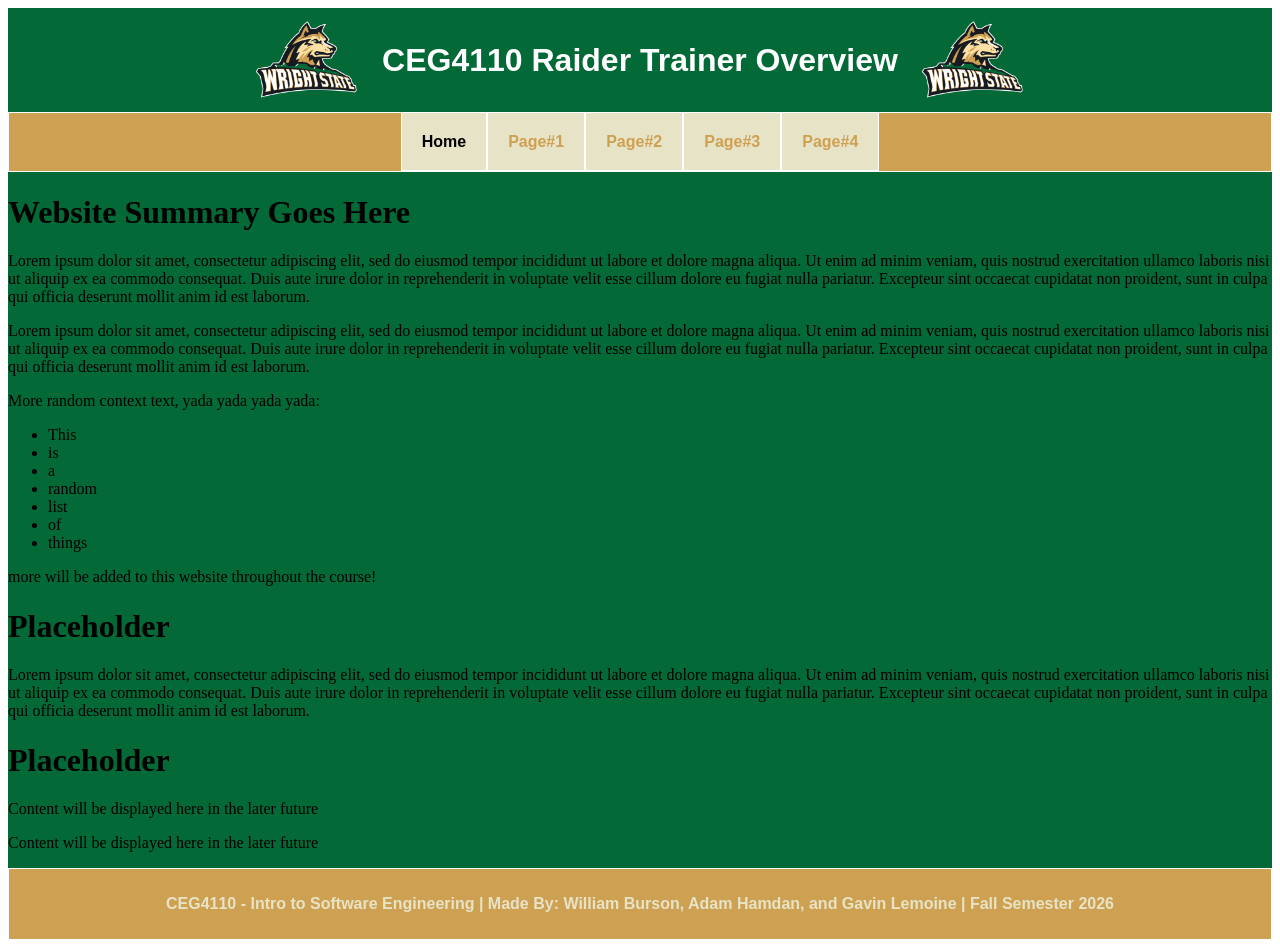
<file: WebsiteWork/index.html>
<!DOCTYPE html>
<html lang="en">
<head>
    <meta charset="UTF-8">
    <meta name="viewport" content="width=device-width, initial-scale=1.0">
    <title>CEG4110 Raider Trainer Overview</title>
    <link rel="stylesheet" href="style.css">
    <link rel="shortcut icon" href="Images/WSU-favicon.png" type="image/x-icon">
</head>
<body>
    <!-- container section holds all the html content on the page -->
    <div class="container">
        <!-- banner section at the top of screen displays website title and WSU logo -->
        <div class="banner">
            <!-- region within banner that contains the logo and title -->
            <div class="bannerDisplay">
                <img src="Images/WSU-logo.png" width="150" alt="Wright State University Logo"> 
                <h1>CEG4110 Raider Trainer Overview</h1>
                <img src="Images/WSU-logo.png" width="150" alt="Wright State University Logo"> 
            </div>
        </div>

        <!-- navigation bar section lies directly under banner, containing links to various pages within website -->
        <div class="navBar">
            <ul>
                <li>
                    <!-- black font color to visually track which page user is currently on within website -->
                    <a href="index.html" style="color: black">Home</a> 
                </li>
                <li>
                    <a href="Pages/page.html">Page#1</a>
                </li>
                <li>
                    <a href="Pages/page.html">Page#2</a>
                </li>
                <li>
                    <a href="Pages/page.html">Page#3</a>
                </li>
                <li>
                    <a href="Pages/page.html">Page#4</a>
                </li>
            </ul>
        </div>

        <!-- main area section of page that contains the main content of the homepage -->
        <div class="mainAreaIndex">
            <!-- left section of the main area that provides an overall description of the website -->
            <div class="leftAreaIndex">
                <h1>Website Summary Goes Here</h1>
                <p>Lorem ipsum dolor sit amet, consectetur adipiscing elit, sed do eiusmod tempor incididunt ut labore et dolore magna aliqua. Ut enim ad minim veniam, quis nostrud exercitation ullamco laboris nisi ut aliquip ex ea commodo consequat. Duis aute irure dolor in reprehenderit in voluptate velit esse cillum dolore eu fugiat nulla pariatur. Excepteur sint occaecat cupidatat non proident, sunt in culpa qui officia deserunt mollit anim id est laborum.
                </p>
                <p>Lorem ipsum dolor sit amet, consectetur adipiscing elit, sed do eiusmod tempor incididunt ut labore et dolore magna aliqua. Ut enim ad minim veniam, quis nostrud exercitation ullamco laboris nisi ut aliquip ex ea commodo consequat. Duis aute irure dolor in reprehenderit in voluptate velit esse cillum dolore eu fugiat nulla pariatur. Excepteur sint occaecat cupidatat non proident, sunt in culpa qui officia deserunt mollit anim id est laborum.</p>
                <p>More random context text, yada yada yada yada:</p>
                <ul>
                    <li>This</li>
                    <li>is</li>
                    <li>a</li>
                    <li>random</li>
                    <li>list</li>
                    <li>of</li>
                    <li>things</li>
                </ul>
                <p>more will be added to this website throughout the course!</p>
            </div>

            <!-- middle section of the main area of landing page-->
            <div class="middleAreaIndex">   
            </div>

            <!-- right section of the main area of landing page -->
            <div class="rightContentIndex">
                <h1>Placeholder</h1>
                <p>Lorem ipsum dolor sit amet, consectetur adipiscing elit, sed do eiusmod tempor incididunt ut labore et dolore magna aliqua. Ut enim ad minim veniam, quis nostrud exercitation ullamco laboris nisi ut aliquip ex ea commodo consequat. Duis aute irure dolor in reprehenderit in voluptate velit esse cillum dolore eu fugiat nulla pariatur. Excepteur sint occaecat cupidatat non proident, sunt in culpa qui officia deserunt mollit anim id est laborum.</p>
            </div>
        </div>

        <!-- lower section of the landing page -->
        <div class="lowerArea">
            <h1>Placeholder</h1>
            <p>Content will be displayed here in the later future</p>
            <p>Content will be displayed here in the later future</p>

            <!-- section within the lower area that holds the areas page content -->
            <div class="lowerAreaContent">
            </div>
        </div>
       
        <!-- footer section area of the landing page -->
        <div class="footer">
        <p><b>CEG4110 - Intro to Software Engineering | Made By: William Burson, Adam Hamdan, and Gavin Lemoine | Fall Semester 2026</b></p>
        </div>
    </div>
</body>
</html>
</file>
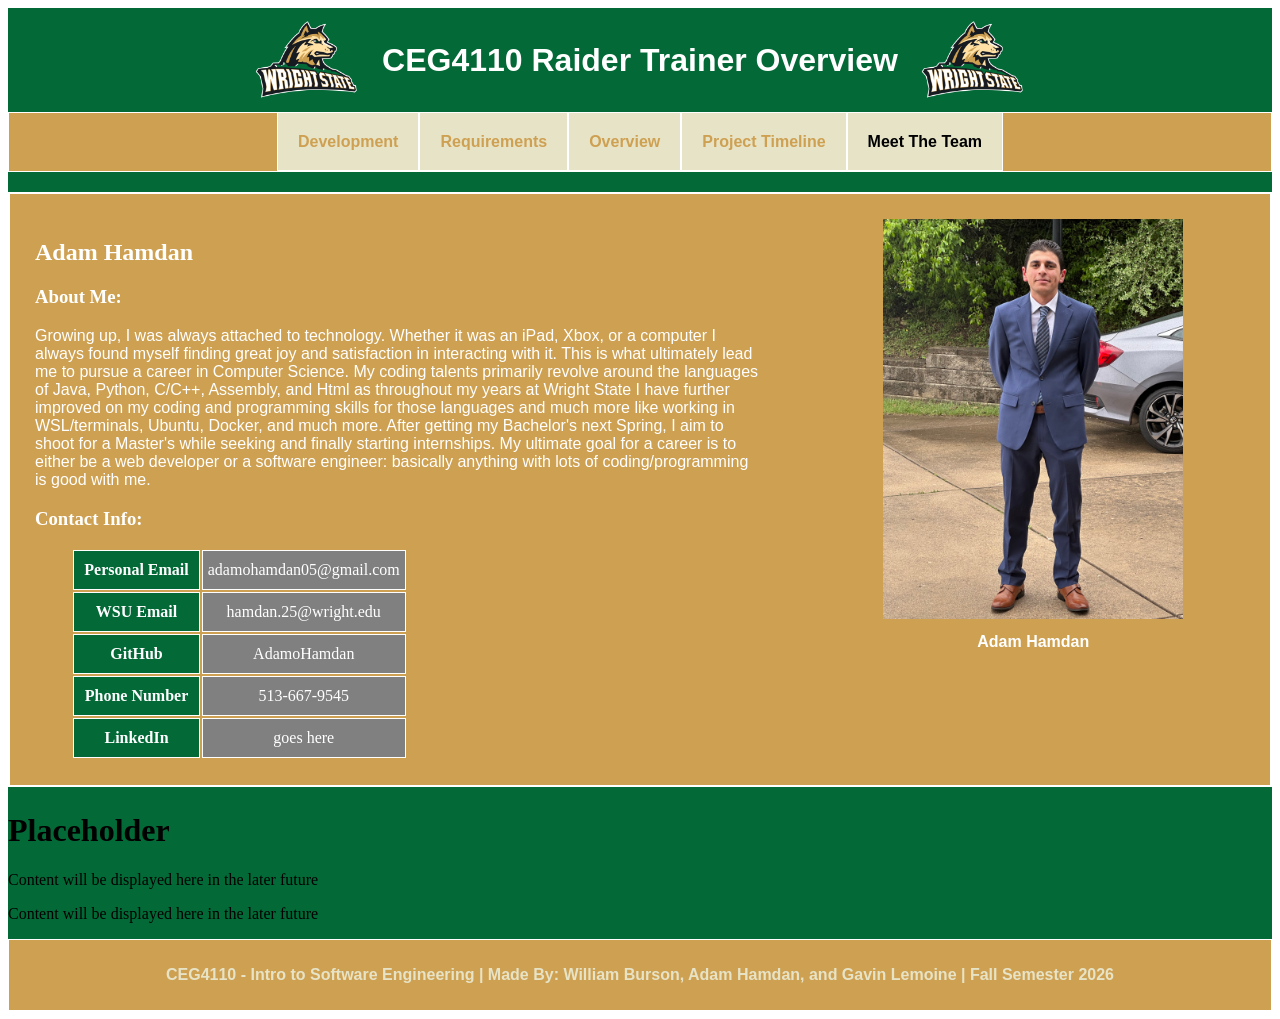
<file: WebsiteWork/Pages/contacts.html>
<!DOCTYPE html>
<html lang="en">
<head>
    <meta charset="UTF-8">
    <meta name="viewport" content="width=device-width, initial-scale=1.0">
    <title>Meet The Project Team</title>
    <link rel="stylesheet" href="../style.css">
    <link rel="shortcut icon" href="../Images/WSU-favicon.png" type="image/x-icon">
</head>
<body>
    <!-- container section holds all the html content on the page -->
    <div class="container">
        <!-- banner section at the top of screen displays website title and WSU logo -->
        <div class="banner">
            <!-- region within banner that contains the logo and title -->
            <div class="bannerDisplay">
                <img src="../Images/WSU-logo.png" width="150" alt="Wright State University Logo"> 
                <h1>CEG4110 Raider Trainer Overview</h1>
                <img src="../Images/WSU-logo.png" width="150" alt="Wright State University Logo"> 
            </div>
        </div>

        <!-- navigation bar section lies directly under banner, containing links to various pages within website -->
        <div class="navBar">
            <ul>
                <li>
                    <a href="development.html">Development</a>
                </li>
                <li>
                    <a href="requirements.html">Requirements</a>
                </li>
                <li>
                    <a href="../index.html">Overview</a>
                </li>
                <li>
                    <a href="timeline.html">Project Timeline</a>
                </li>
                <li>
                    <!-- black font color to visually track which page user is currently on within website -->
                    <a href="contacts.html" style="color:black">Meet The Team</a>
                </li>
            </ul>
        </div>

        <!-- main area section of page that contains the main content of the homepage -->
        <div class="mainAreaContacts">
            <div class="contactBlock">
                <!-- left side of contact block to display contact info table -->
                <div class="contactLeft">
                    <h2>Adam Hamdan</h2>
                    <h3>About Me:</h3>
                    <p>Growing up, I was always attached to technology. Whether it was an iPad, Xbox, or a computer I always found myself finding great joy and satisfaction in interacting with it. This is what ultimately lead me to pursue a career in Computer Science.  
                    My coding talents primarily revolve around the languages of Java, Python, C/C++, Assembly, and Html as throughout my years at Wright State I have further improved on my coding and programming skills for those languages and much more like working in WSL/terminals, Ubuntu, Docker, and much more.
                    After getting my Bachelor's next Spring, I aim to shoot for a Master's while seeking and finally starting internships. My ultimate goal for a career is to either be a web developer or a software engineer: basically anything with lots of coding/programming is good with me.
                    </p>
                    <h3>Contact Info:</h3>
                    <table class="contactTable">
                        <tr>
                            <th>Personal Email</th>
                            <td>adamohamdan05@gmail.com</td>
                        </tr>
                        <tr>
                            <th>WSU Email</th>
                            <td>hamdan.25@wright.edu</td>
                        </tr>
                        <tr>
                            <th>GitHub</th>
                            <td>AdamoHamdan</td>
                        </tr>
                        <tr>
                            <th>Phone Number</th>
                            <td>513-667-9545</td>
                        </tr>
                        <tr>
                            <th>LinkedIn</th>
                            <td>goes here</td>
                        </tr>
                    </table>
                </div>
                <!-- right side of contact block to display contact image and caption -->
                <div class="contactRight">
                    <img src="../Images/adampicture.jpeg" width="300" alt="Adam Hamdan"> 
                    <p class="imgCaption">Adam Hamdan</p>
                </div>
            </div>
        </div>

        <!-- lower section of the landing page -->
        <div class="lowerArea">
            <h1>Placeholder</h1>
            <p>Content will be displayed here in the later future</p>
            <p>Content will be displayed here in the later future</p>

            <!-- section within the lower area that holds the areas page content -->
            <div class="lowerAreaContent">
            </div>
        </div>
       
        <!-- footer section area of the landing page -->
        <div class="footer">
        <p><b>CEG4110 - Intro to Software Engineering | Made By: William Burson, Adam Hamdan, and Gavin Lemoine | Fall Semester 2026</b></p>
        </div>
    </div>
</body>
</html>
 
</file>
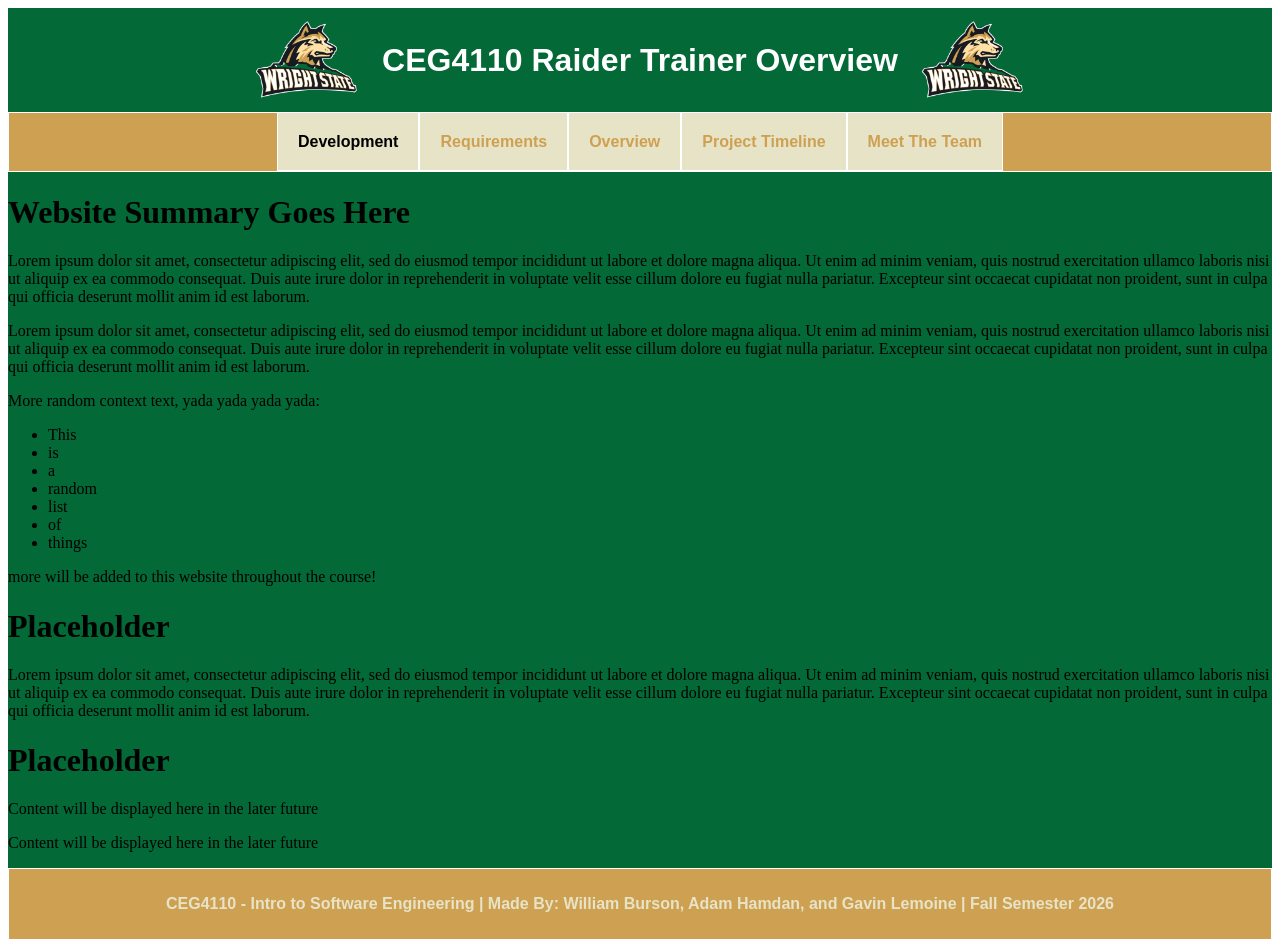
<file: WebsiteWork/Pages/development.html>
<!DOCTYPE html>
<html lang="en">
<head>
    <meta charset="UTF-8">
    <meta name="viewport" content="width=device-width, initial-scale=1.0">
    <title>Project Development</title>
    <link rel="stylesheet" href="../style.css">
    <link rel="shortcut icon" href="../Images/WSU-favicon.png" type="image/x-icon">
</head>
<body>
    <!-- container section holds all the html content on the page -->
    <div class="container">
        <!-- banner section at the top of screen displays website title and WSU logo -->
        <div class="banner">
            <!-- region within banner that contains the logo and title -->
            <div class="bannerDisplay">
                <img src="../Images/WSU-logo.png" width="150" alt="Wright State University Logo"> 
                <h1>CEG4110 Raider Trainer Overview</h1>
                <img src="../Images/WSU-logo.png" width="150" alt="Wright State University Logo"> 
            </div>
        </div>

        <!-- navigation bar section lies directly under banner, containing links to various pages within website -->
        <div class="navBar">
            <ul>
                <li>
                    <!-- black font color to visually track which page user is currently on within website -->
                    <a href="development.html" style="color: black">Development</a>
                </li>
                <li>
                    <a href="requirements.html">Requirements</a>
                </li>
                <li>
                    <a href="../index.html">Overview</a>
                </li>
                <li>
                    <a href="timeline.html">Project Timeline</a>
                </li>
                <li>
                    <a href="contacts.html">Meet The Team</a>
                </li>
            </ul>
        </div>

        <!-- main area section of page that contains the main content of the homepage -->
        <div class="mainAreaIndex">
            <!-- left section of the main area that provides an overall description of the website -->
            <div class="leftAreaIndex">
                <h1>Website Summary Goes Here</h1>
                <p>Lorem ipsum dolor sit amet, consectetur adipiscing elit, sed do eiusmod tempor incididunt ut labore et dolore magna aliqua. Ut enim ad minim veniam, quis nostrud exercitation ullamco laboris nisi ut aliquip ex ea commodo consequat. Duis aute irure dolor in reprehenderit in voluptate velit esse cillum dolore eu fugiat nulla pariatur. Excepteur sint occaecat cupidatat non proident, sunt in culpa qui officia deserunt mollit anim id est laborum.
                </p>
                <p>Lorem ipsum dolor sit amet, consectetur adipiscing elit, sed do eiusmod tempor incididunt ut labore et dolore magna aliqua. Ut enim ad minim veniam, quis nostrud exercitation ullamco laboris nisi ut aliquip ex ea commodo consequat. Duis aute irure dolor in reprehenderit in voluptate velit esse cillum dolore eu fugiat nulla pariatur. Excepteur sint occaecat cupidatat non proident, sunt in culpa qui officia deserunt mollit anim id est laborum.</p>
                <p>More random context text, yada yada yada yada:</p>
                <ul>
                    <li>This</li>
                    <li>is</li>
                    <li>a</li>
                    <li>random</li>
                    <li>list</li>
                    <li>of</li>
                    <li>things</li>
                </ul>
                <p>more will be added to this website throughout the course!</p>
            </div>

            <!-- middle section of the main area of landing page-->
            <div class="middleAreaIndex">   
            </div>

            <!-- right section of the main area of landing page -->
            <div class="rightContentIndex">
                <h1>Placeholder</h1>
                <p>Lorem ipsum dolor sit amet, consectetur adipiscing elit, sed do eiusmod tempor incididunt ut labore et dolore magna aliqua. Ut enim ad minim veniam, quis nostrud exercitation ullamco laboris nisi ut aliquip ex ea commodo consequat. Duis aute irure dolor in reprehenderit in voluptate velit esse cillum dolore eu fugiat nulla pariatur. Excepteur sint occaecat cupidatat non proident, sunt in culpa qui officia deserunt mollit anim id est laborum.</p>
            </div>
        </div>

        <!-- lower section of the landing page -->
        <div class="lowerArea">
            <h1>Placeholder</h1>
            <p>Content will be displayed here in the later future</p>
            <p>Content will be displayed here in the later future</p>

            <!-- section within the lower area that holds the areas page content -->
            <div class="lowerAreaContent">
            </div>
        </div>
       
        <!-- footer section area of the landing page -->
        <div class="footer">
        <p><b>CEG4110 - Intro to Software Engineering | Made By: William Burson, Adam Hamdan, and Gavin Lemoine | Fall Semester 2026</b></p>
        </div>
    </div>
</body>
</html>
</file>
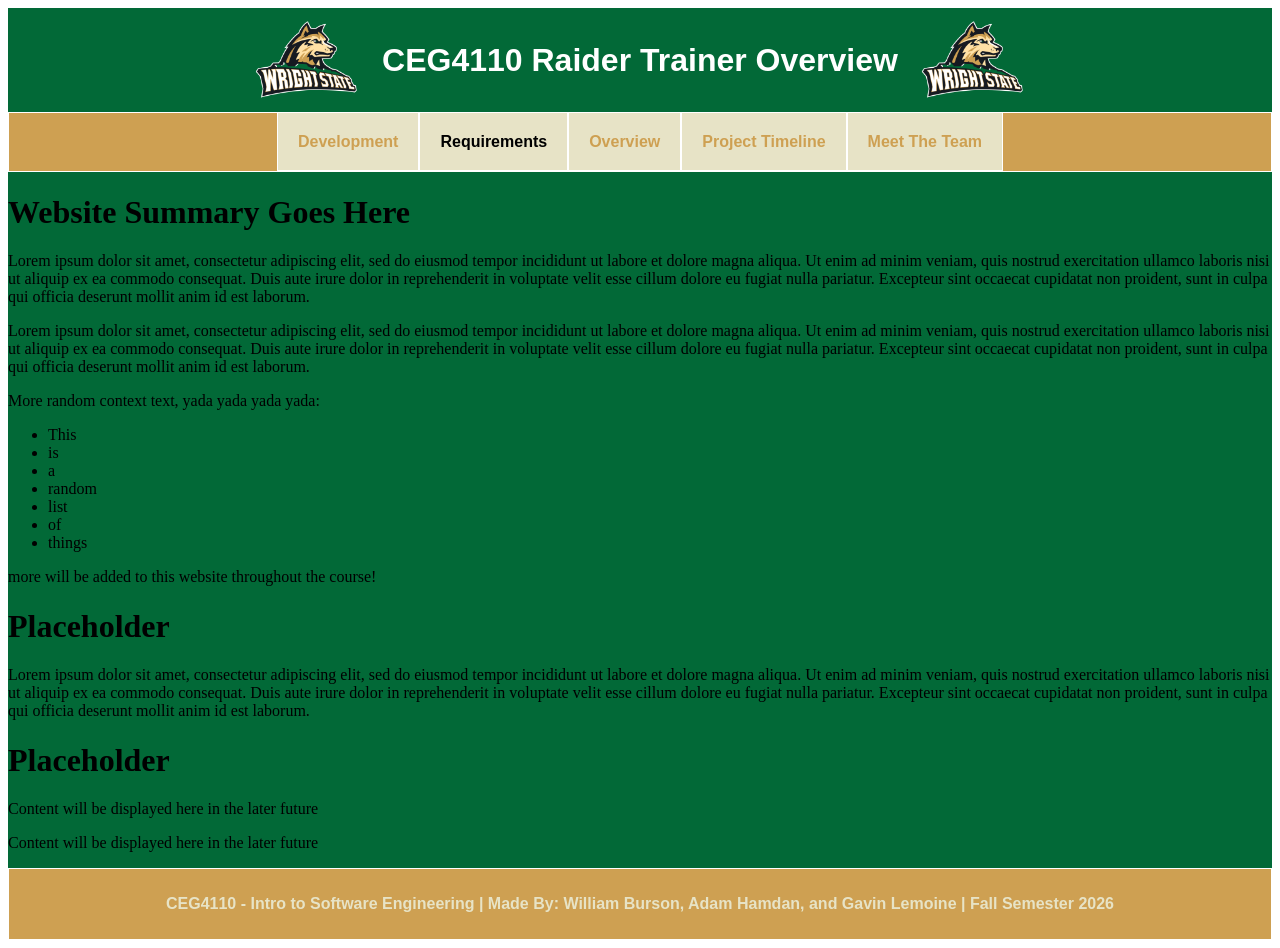
<file: WebsiteWork/Pages/requirements.html>
<!DOCTYPE html>
<html lang="en">
<head>
    <meta charset="UTF-8">
    <meta name="viewport" content="width=device-width, initial-scale=1.0">
    <title>Requirements & Testing</title>
    <link rel="stylesheet" href="../style.css">
    <link rel="shortcut icon" href="../Images/WSU-favicon.png" type="image/x-icon">
</head>
<body>
    <!-- container section holds all the html content on the page -->
    <div class="container">
        <!-- banner section at the top of screen displays website title and WSU logo -->
        <div class="banner">
            <!-- region within banner that contains the logo and title -->
            <div class="bannerDisplay">
                <img src="../Images/WSU-logo.png" width="150" alt="Wright State University Logo"> 
                <h1>CEG4110 Raider Trainer Overview</h1>
                <img src="../Images/WSU-logo.png" width="150" alt="Wright State University Logo"> 
            </div>
        </div>

        <!-- navigation bar section lies directly under banner, containing links to various pages within website -->
        <div class="navBar">
            <ul>
                <li>
                    <a href="development.html">Development</a>
                </li>
                <li>
                    <!-- black font color to visually track which page user is currently on within website -->
                    <a href="requirements.html" style="color: black">Requirements</a>
                </li>
                <li>
                    <a href="../index.html">Overview</a>
                </li>
                <li>
                    <a href="timeline.html">Project Timeline</a>
                </li>
                <li>
                    <a href="contacts.html">Meet The Team</a>
                </li>
            </ul>
        </div>

        <!-- main area section of page that contains the main content of the homepage -->
        <div class="mainAreaIndex">
            <!-- left section of the main area that provides an overall description of the website -->
            <div class="leftAreaIndex">
                <h1>Website Summary Goes Here</h1>
                <p>Lorem ipsum dolor sit amet, consectetur adipiscing elit, sed do eiusmod tempor incididunt ut labore et dolore magna aliqua. Ut enim ad minim veniam, quis nostrud exercitation ullamco laboris nisi ut aliquip ex ea commodo consequat. Duis aute irure dolor in reprehenderit in voluptate velit esse cillum dolore eu fugiat nulla pariatur. Excepteur sint occaecat cupidatat non proident, sunt in culpa qui officia deserunt mollit anim id est laborum.
                </p>
                <p>Lorem ipsum dolor sit amet, consectetur adipiscing elit, sed do eiusmod tempor incididunt ut labore et dolore magna aliqua. Ut enim ad minim veniam, quis nostrud exercitation ullamco laboris nisi ut aliquip ex ea commodo consequat. Duis aute irure dolor in reprehenderit in voluptate velit esse cillum dolore eu fugiat nulla pariatur. Excepteur sint occaecat cupidatat non proident, sunt in culpa qui officia deserunt mollit anim id est laborum.</p>
                <p>More random context text, yada yada yada yada:</p>
                <ul>
                    <li>This</li>
                    <li>is</li>
                    <li>a</li>
                    <li>random</li>
                    <li>list</li>
                    <li>of</li>
                    <li>things</li>
                </ul>
                <p>more will be added to this website throughout the course!</p>
            </div>

            <!-- middle section of the main area of landing page-->
            <div class="middleAreaIndex">   
            </div>

            <!-- right section of the main area of landing page -->
            <div class="rightContentIndex">
                <h1>Placeholder</h1>
                <p>Lorem ipsum dolor sit amet, consectetur adipiscing elit, sed do eiusmod tempor incididunt ut labore et dolore magna aliqua. Ut enim ad minim veniam, quis nostrud exercitation ullamco laboris nisi ut aliquip ex ea commodo consequat. Duis aute irure dolor in reprehenderit in voluptate velit esse cillum dolore eu fugiat nulla pariatur. Excepteur sint occaecat cupidatat non proident, sunt in culpa qui officia deserunt mollit anim id est laborum.</p>
            </div>
        </div>

        <!-- lower section of the landing page -->
        <div class="lowerArea">
            <h1>Placeholder</h1>
            <p>Content will be displayed here in the later future</p>
            <p>Content will be displayed here in the later future</p>

            <!-- section within the lower area that holds the areas page content -->
            <div class="lowerAreaContent">
            </div>
        </div>
       
        <!-- footer section area of the landing page -->
        <div class="footer">
        <p><b>CEG4110 - Intro to Software Engineering | Made By: William Burson, Adam Hamdan, and Gavin Lemoine | Fall Semester 2026</b></p>
        </div>
    </div>
</body>
</html>
</file>
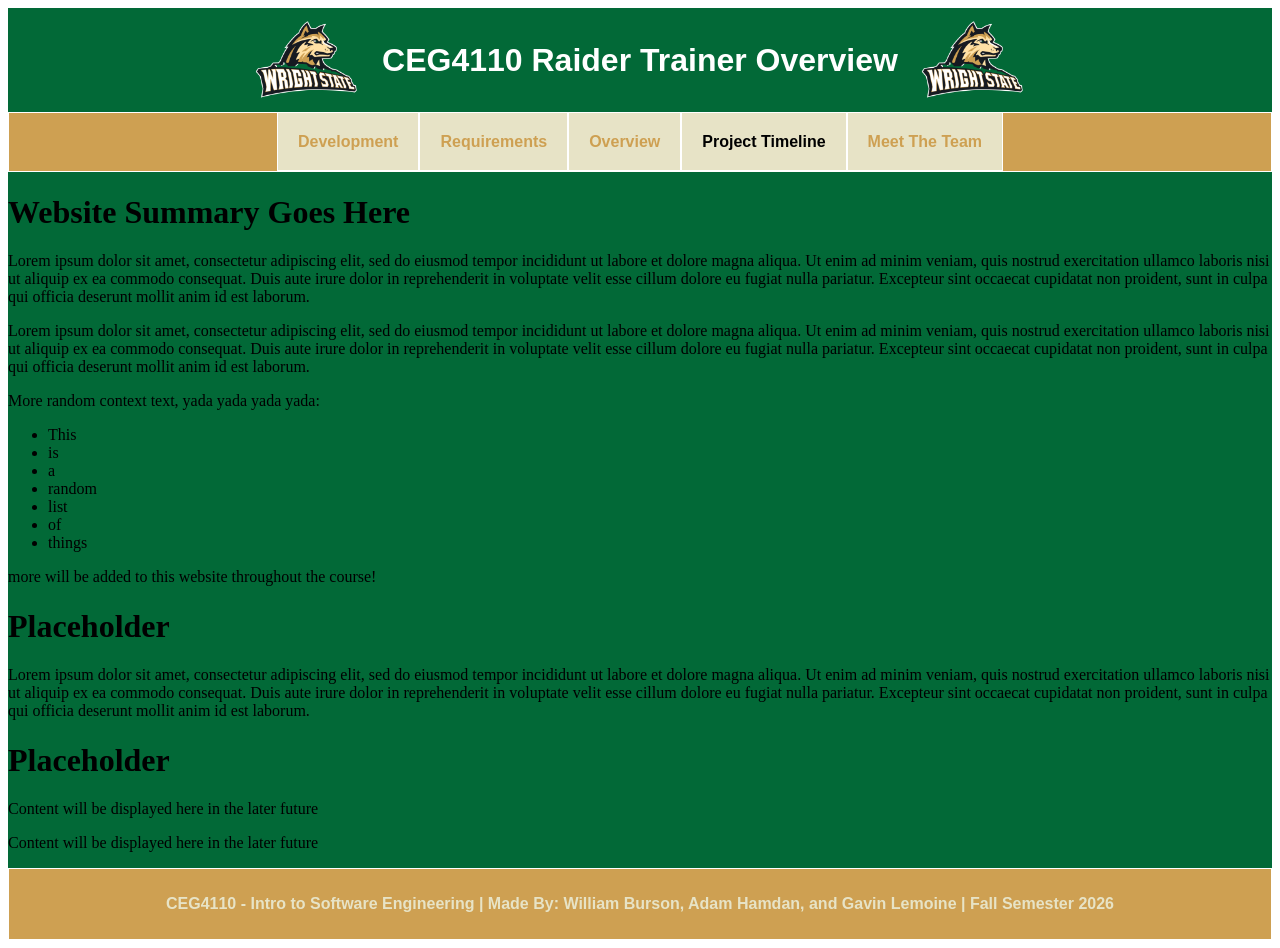
<file: WebsiteWork/Pages/timeline.html>
<!DOCTYPE html>
<html lang="en">
<head>
    <meta charset="UTF-8">
    <meta name="viewport" content="width=device-width, initial-scale=1.0">
    <title>Project Timeline</title>
    <link rel="stylesheet" href="../style.css">
    <link rel="shortcut icon" href="../Images/WSU-favicon.png" type="image/x-icon">
</head>
<body>
    <!-- container section holds all the html content on the page -->
    <div class="container">
        <!-- banner section at the top of screen displays website title and WSU logo -->
        <div class="banner">
            <!-- region within banner that contains the logo and title -->
            <div class="bannerDisplay">
                <img src="../Images/WSU-logo.png" width="150" alt="Wright State University Logo"> 
                <h1>CEG4110 Raider Trainer Overview</h1>
                <img src="../Images/WSU-logo.png" width="150" alt="Wright State University Logo"> 
            </div>
        </div>

        <!-- navigation bar section lies directly under banner, containing links to various pages within website -->
        <div class="navBar">
            <ul>
                <li>
                    <a href="development.html">Development</a>
                </li>
                <li>
                    <a href="requirements.html">Requirements</a>
                </li>
                <li>
                    <a href="../index.html">Overview</a>
                </li>
                <li>
                    <!-- black font color to visually track which page user is currently on within website -->
                    <a href="timeline.html" style="color: black">Project Timeline</a>
                </li>
                <li>
                    <a href="contacts.html">Meet The Team</a>
                </li>
            </ul>
        </div>

        <!-- main area section of page that contains the main content of the homepage -->
        <div class="mainAreaIndex">
            <!-- left section of the main area that provides an overall description of the website -->
            <div class="leftAreaIndex">
                <h1>Website Summary Goes Here</h1>
                <p>Lorem ipsum dolor sit amet, consectetur adipiscing elit, sed do eiusmod tempor incididunt ut labore et dolore magna aliqua. Ut enim ad minim veniam, quis nostrud exercitation ullamco laboris nisi ut aliquip ex ea commodo consequat. Duis aute irure dolor in reprehenderit in voluptate velit esse cillum dolore eu fugiat nulla pariatur. Excepteur sint occaecat cupidatat non proident, sunt in culpa qui officia deserunt mollit anim id est laborum.
                </p>
                <p>Lorem ipsum dolor sit amet, consectetur adipiscing elit, sed do eiusmod tempor incididunt ut labore et dolore magna aliqua. Ut enim ad minim veniam, quis nostrud exercitation ullamco laboris nisi ut aliquip ex ea commodo consequat. Duis aute irure dolor in reprehenderit in voluptate velit esse cillum dolore eu fugiat nulla pariatur. Excepteur sint occaecat cupidatat non proident, sunt in culpa qui officia deserunt mollit anim id est laborum.</p>
                <p>More random context text, yada yada yada yada:</p>
                <ul>
                    <li>This</li>
                    <li>is</li>
                    <li>a</li>
                    <li>random</li>
                    <li>list</li>
                    <li>of</li>
                    <li>things</li>
                </ul>
                <p>more will be added to this website throughout the course!</p>
            </div>

            <!-- middle section of the main area of landing page-->
            <div class="middleAreaIndex">   
            </div>

            <!-- right section of the main area of landing page -->
            <div class="rightContentIndex">
                <h1>Placeholder</h1>
                <p>Lorem ipsum dolor sit amet, consectetur adipiscing elit, sed do eiusmod tempor incididunt ut labore et dolore magna aliqua. Ut enim ad minim veniam, quis nostrud exercitation ullamco laboris nisi ut aliquip ex ea commodo consequat. Duis aute irure dolor in reprehenderit in voluptate velit esse cillum dolore eu fugiat nulla pariatur. Excepteur sint occaecat cupidatat non proident, sunt in culpa qui officia deserunt mollit anim id est laborum.</p>
            </div>
        </div>

        <!-- lower section of the landing page -->
        <div class="lowerArea">
            <h1>Placeholder</h1>
            <p>Content will be displayed here in the later future</p>
            <p>Content will be displayed here in the later future</p>

            <!-- section within the lower area that holds the areas page content -->
            <div class="lowerAreaContent">
            </div>
        </div>
       
        <!-- footer section area of the landing page -->
        <div class="footer">
        <p><b>CEG4110 - Intro to Software Engineering | Made By: William Burson, Adam Hamdan, and Gavin Lemoine | Fall Semester 2026</b></p>
        </div>
    </div>
</body>
</html>
</file>
<file: WebsiteWork/style.css>
/* following styling code blocks were for every page */
/* for container on every page*/
.container{
    background-color: #026937;
}

/* following styling code blocks were used for the banner region on every page within the website*/
.banner{
    background-color: #026937;
    color: white;
    padding: 10px;
}

.banner h1{
    margin: 0;
    font-family: 'Lucida Sans', 'Lucida Sans Regular', sans-serif;
}

.bannerDisplay{
    display: flex;
    align-items: center;
    justify-content: center;
    position: relative;
    gap: 0px;
}

/* following styling code blocks were used for the navigation bar on every page within the website */
.navBar ul{
    margin: 0;
    padding: 20px;
    background-color: #CEA052;
    display: flex;
    justify-content: center;
    list-style-type: none;
    border: 1px solid white;
}

.navBar ul li a{
    padding: 20px;
    text-decoration: none;
    background-color: #E7E3C6;
    color: #CEA052;
    font-weight: bold;
    font-family:'Franklin Gothic Medium', 'Arial Narrow', Arial, sans-serif;
    border: 1px solid white;
}

.navBar ul li a:hover{
    background-color: #595E6B;
    color: white;
}

/* following styling code block is for the footer section area of every page*/
.footer{
    text-align: center;
    padding: 10px;
    background-color: #CEA052;
    color: #E7E3C6;
    font-family: 'Gill Sans', 'Gill Sans MT', Calibri, 'Trebuchet MS', sans-serif;
    border: 1px solid white;
}

/* following styling code blocks were used for the contacts page */
.mainAreaContacts{
    width: 100%;
    margin-top: 20px;
}

.contactBlock{
    display: flex;
    justify-content: space-between;
    background-color: #CEA052;
    border: 2px solid white;
    padding: 25px;
    margin-bottom: 25px;
}

.contactLeft{
    width: 60%;
    color: white;
}

.contactLeft h2 h3{
    margin-bottom: 15px;
    color: white;
    font-family:'Franklin Gothic Medium', 'Arial Narrow', Arial, sans-serif;
}

.contactLeft p{
    margin-bottom: 15px;
    color: white;
    font-family: 'Gill Sans', 'Gill Sans MT', Calibri, 'Trebuchet MS', sans-serif;
}

.contactRight{
    width: 35%;
    text-align: center;
}

.contactTable{
    align-content: center;
    padding-left:5%;
}

.contactTable tr th{
    background-color: #026937;
    align-content: center;
    border: 1px solid white;
    padding: 10px;
}

.contactTable tr td{
    background-color: #808080;
    text-align: center;
    border: 1px solid white;
    vertical-align: middle;
    padding: 5px;
}

.imgCaption{
    margin-top: 10px;
    color: white;
    font-family: 'Gill Sans', 'Gill Sans MT', Calibri, 'Trebuchet MS', sans-serif;
    font-weight: bold;
}
</file>
